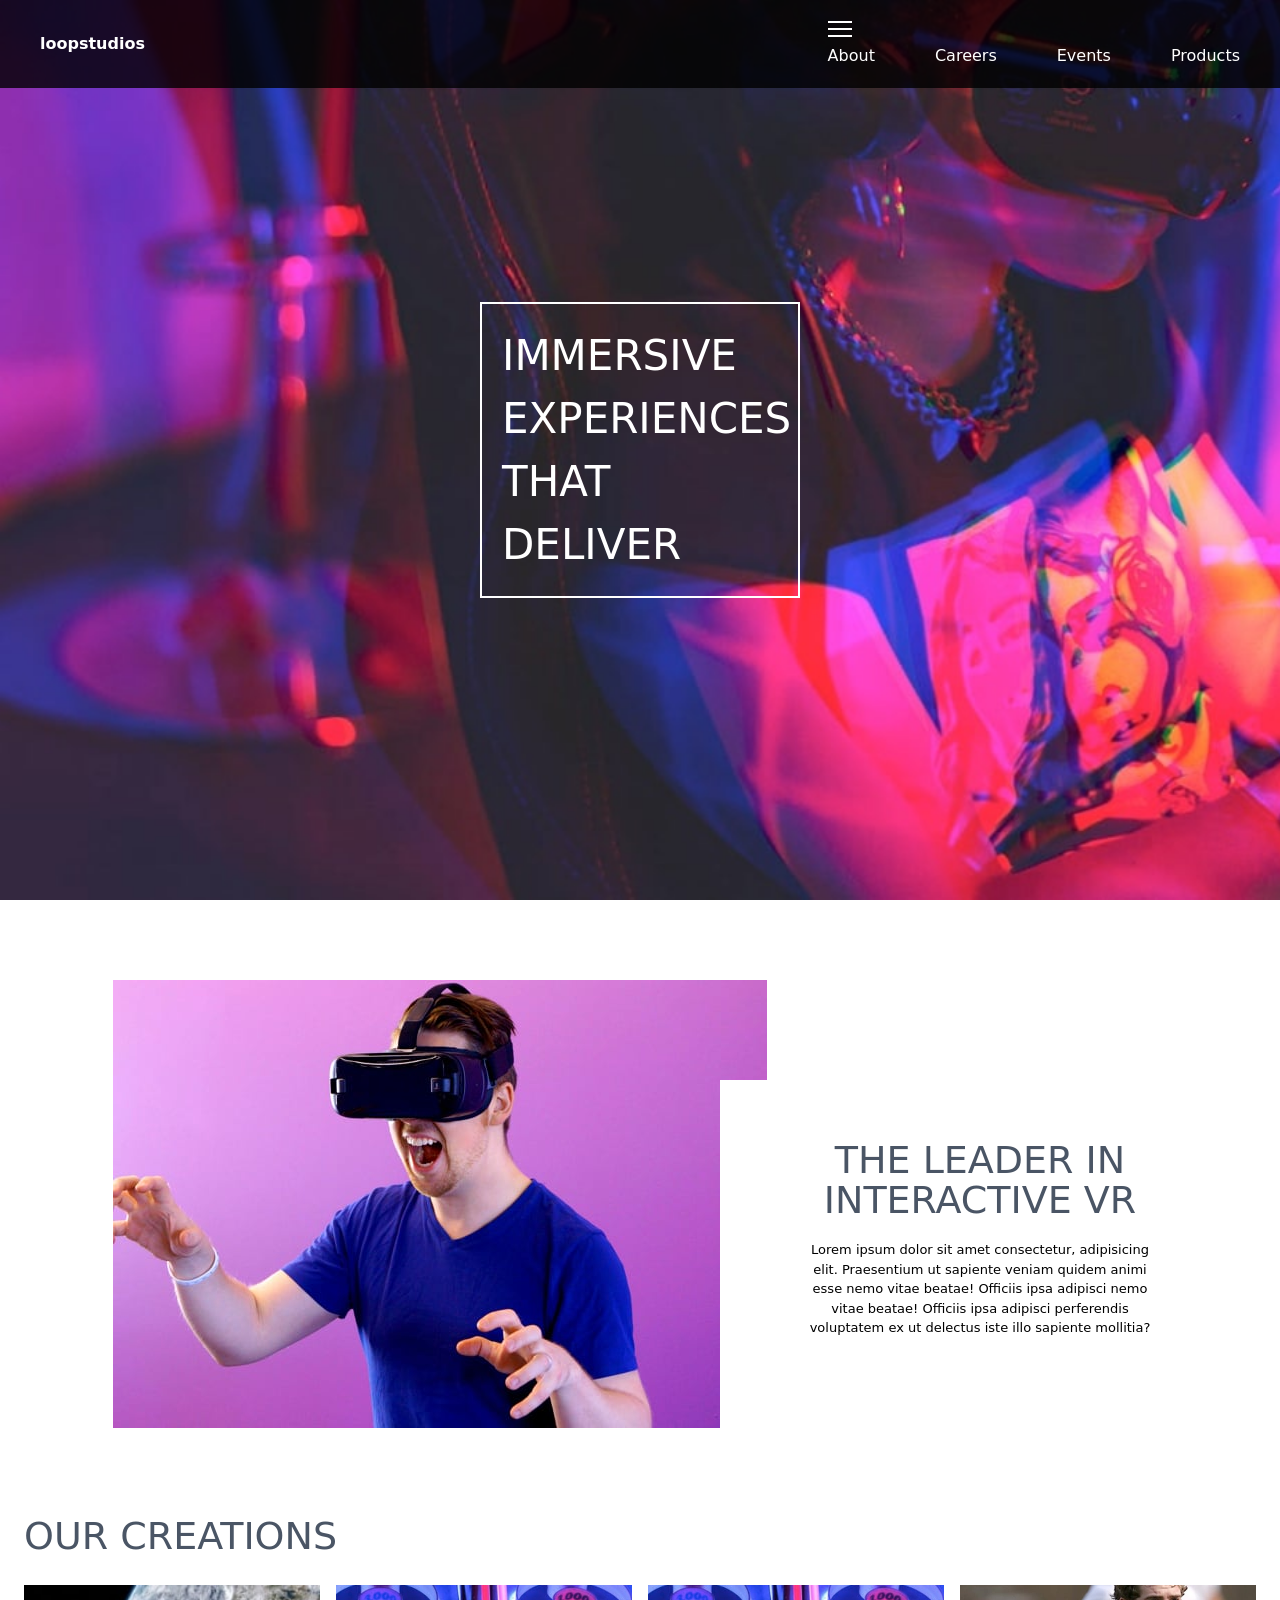
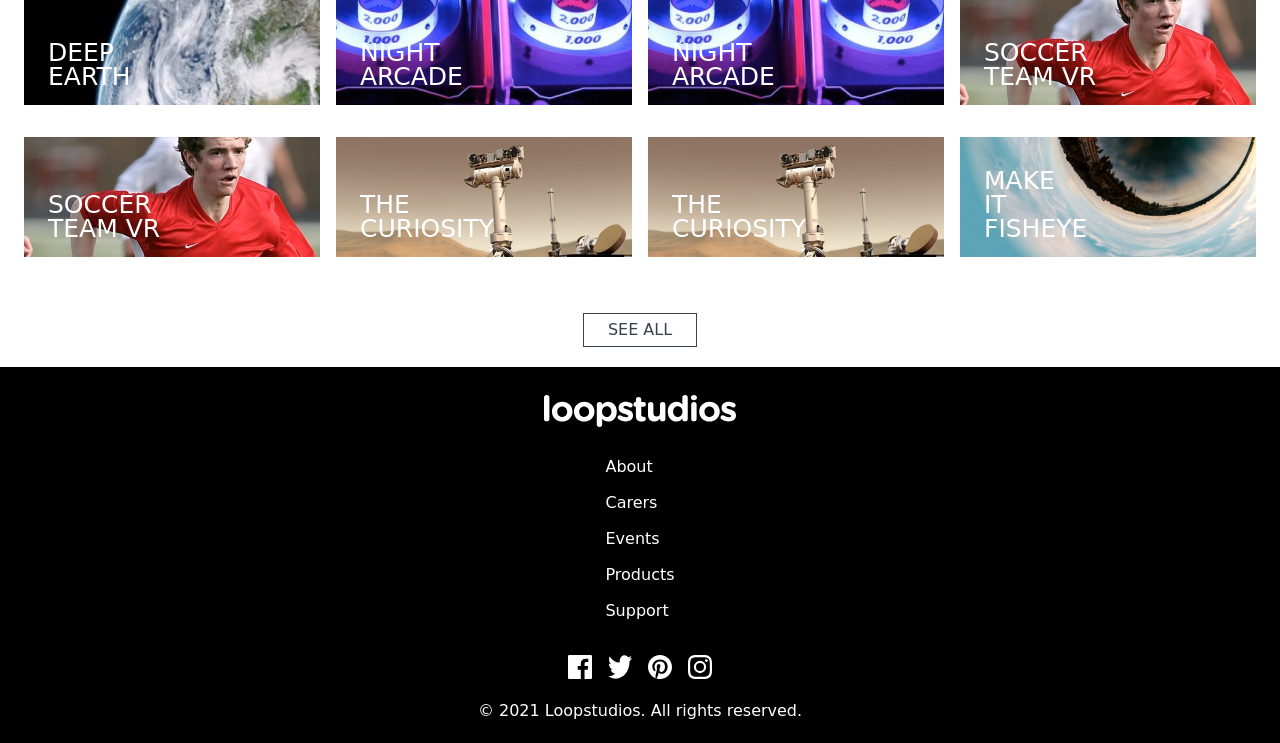
<file: src/index.html>
<!DOCTYPE html>
<html lang="en">

<head>
    <meta charset="UTF-8">
    <meta name="viewport" content="width=device-width, initial-scale=1.0">
    <title>Tailwindcss</title>
    <link href="./output.css" rel="stylesheet">
</head>

<body>
    <header
        class="fixed z-10 bg-black/80 backdrop-blur-8xl right-0 left-0 flex justify-between items-center pt-5 pb-5 px-10">

        <div>
            <h1 class="font-bold text-white">loopstudios</h1>
        </div>
        <nav>
            <button class="max-lg:hidden"> <img src="./images/icon-hamburger.svg" alt="icon"> </button>
            <ul class="text-white hidden lg:flex gap-15">
                <li>About</li>
                <li>Careers</li>
                <li>Events</li>
                <li>Products</li>
            </ul>
        </nav>
    </header>
    <div class="grid place-items-center bg-[url(./images/mobile/image-hero.jpg)] w-full h-screen  bg-cover 
    lg:bg-[url(./images/desktop/image-hero.jpg)]">
        <h2 class="text-white border-2 mx-10 max-w-80 font-light text-[42px] p-5">IMMERSIVE EXPERIENCES THAT DELIVER
        </h2>
    </div>
    <div class="justify-items-center lg:grid grid-cols-3 mx-10 mt-10">
        <img src="./images/mobile/image-interactive.jpg" alt="interactive" class="col-span-2 p-10">
        <article class="bg-white lg:mt-35 -ml-30 text-center p-15">
            <h2 class="font-light text-[38px] text-base/10 text-gray-600">THE LEADER IN
                INTERACTIVE
                VR
            </h2>
            <h3 class=" font-light text-[13px] p-5">Lorem ipsum dolor sit amet consectetur, adipisicing elit.
                Praesentium ut sapiente veniam quidem animi esse nemo vitae beatae! Officiis ipsa adipisci nemo vitae
                beatae! Officiis ipsa adipisci
                perferendis voluptatem ex ut delectus iste illo sapiente mollitia?
            </h3>
        </article>
    </div>
    <h4 class="font-light text-[38px] mt-10 mb-5 text-gray-600 ml-6">OUR CREATIONS</h4>

    <div class="mx-6 lg:grid grid-cols-4 gap-4">
        <section
            class="bg-[url(./images/mobile/image-deep-earth.jpg)] w-full h-30 max-h-100%  bg-cover mb-4 relative lg:bg-[url(./images/desktop/image-deep-earth.jpg)]">
            <p class="text-white text-[25px] max-w-10 text-base/6 font-light pl-6 absolute bottom-4"> DEEP EARTH</p>
        </section>
        <section class="bg-[url(./images/mobile/image-night-arcade.jpg)] w-full h-30 bg-cover mb-4 relative">
            <p class="text-white text-[25px] max-w-10 text-base/6 font-light pl-6 absolute bottom-4">NIGHT ARCADE
            </p>
        </section>
        <article class="bg-[url(./images/mobile/image-night-arcade.jpg)] w-full h-30 bg-cover mb-4 relative">
            <p class="text-white text-[25px] max-w-10 text-base/6 font-light pl-6 absolute bottom-4">NIGHT
                ARCADE
            </p>
        </article>
        <article class="bg-[url(./images/mobile/image-soccer-team.jpg)] w-full h-30 bg-cover mb-4 relative">
            <p class="text-white text-[25px] max-w-35 text-base/6 font-light pl-6 absolute bottom-4"> SOCCER
                TEAM VR
            </p>
        </article>
        <article class="bg-[url(./images/mobile/image-soccer-team.jpg)] w-full h-30 bg-cover mb-4 relative">
            <p class="text-white text-[25px] max-w-35 text-base/6 font-light pl-6 absolute bottom-4"> SOCCER
                TEAM VR
            </p>
        </article>
        <article class="bg-[url(./images/mobile/image-curiosity.jpg)] w-full h-30 bg-cover mb-4 relative">
            <p class="text-white text-[25px] max-w-10 text-base/6 font-light pl-6 absolute bottom-4"> THE
                CURIOSITY
            </p>
        </article>
        <article class="bg-[url(./images/mobile/image-curiosity.jpg)] w-full h-30 bg-cover mb-4 relative">
            <p class="text-white text-[25px] max-w-10 text-base/6 font-light pl-6 absolute bottom-4"> THE
                CURIOSITY
            </p>
        </article>
        <article class="bg-[url(./images/mobile/image-fisheye.jpg)] w-full h-30 bg-cover mb-4 relative">
            <p class="text-white text-[25px] max-w-30 text-base/6 font-light pl-6 absolute bottom-4"> MAKE IT
                FISHEYE</p>
        </article>
    </div>
    <div class="flex justify-center mt-10">
        <a href="/" class="border-1 p-1 pl-6 pr-6 text-gray-700"> SEE ALL</a>
    </div>
    <div class="bg-black mt-5 pb-5 grid  place-items-center">
        <img src="./images/logo.svg" alt="logo" class="m-7">
        <ul class="text-white place-items-center">
            <li class="mb-3">About</li>
            <li class="mb-3">Carers</li>
            <li class="mb-3">Events</li>
            <li class="mb-3">Products</li>
            <li class="mb-3">Support</li>
        </ul>
        <div class="flex justify-center mt-3">
            <img src="./images/icon-facebook.svg" alt="facebook" class="m-2">
            <img src="./images/icon-twitter.svg" alt="twitter" class="m-2">
            <img src="./images/icon-pinterest.svg" alt="pinterest" class="m-2">
            <img src="./images/icon-instagram.svg" alt="instagram" class="m-2">
        </div>
        <div>
            <p class="text-white mt-3">&copy; 2021 Loopstudios. All rights reserved.</p>
        </div>
    </div>

</body>

</html>
</file>
